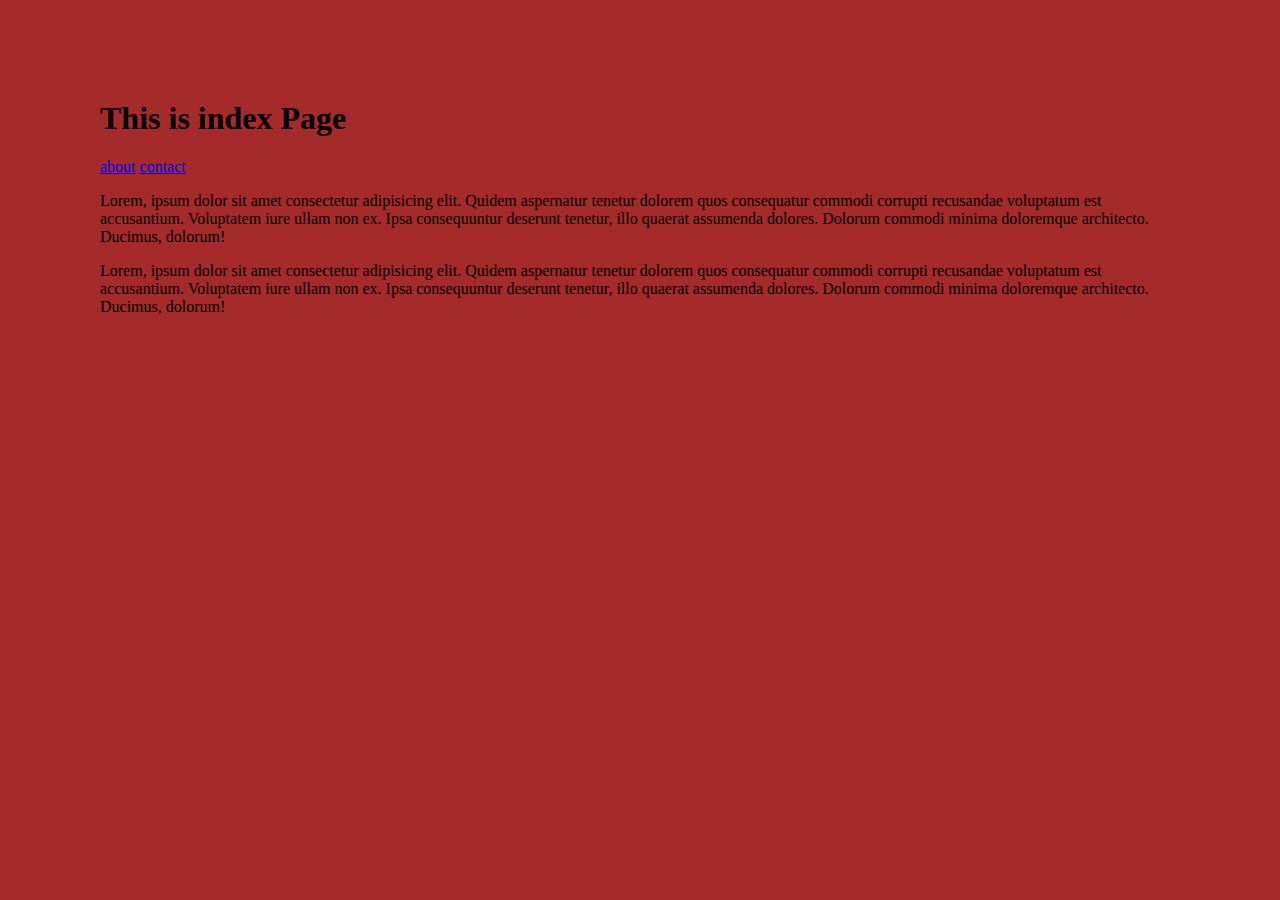
<file: index.html>
<!DOCTYPE html>
<html lang="en">
<head>
    <meta charset="UTF-8">
    <meta name="viewport" content="width=device-width, initial-scale=1.0">
    <title>index</title>
    <link rel="stylesheet" href="./css/style.css">
</head>
<body>
    <h1>
        This is index Page
    </h1>
    
    <header>
        <nav>
            <a href="about.html">about</a>
            <a href="contact.html">contact</a>
        </nav>
    </header>

    <p>Lorem, ipsum dolor sit amet consectetur adipisicing elit. Quidem aspernatur tenetur dolorem quos consequatur commodi corrupti recusandae voluptatum est accusantium. Voluptatem iure ullam non ex. Ipsa consequuntur deserunt tenetur, illo quaerat assumenda dolores. 
        Dolorum commodi minima doloremque architecto. Ducimus, dolorum!
    </p>
    <p>Lorem, ipsum dolor sit amet consectetur adipisicing elit. Quidem aspernatur tenetur dolorem quos consequatur commodi corrupti recusandae voluptatum est accusantium. Voluptatem iure ullam non ex. Ipsa consequuntur deserunt tenetur, illo quaerat assumenda dolores. 
        Dolorum commodi minima doloremque architecto. Ducimus, dolorum!
    </p>
</body>
</html>
</file>
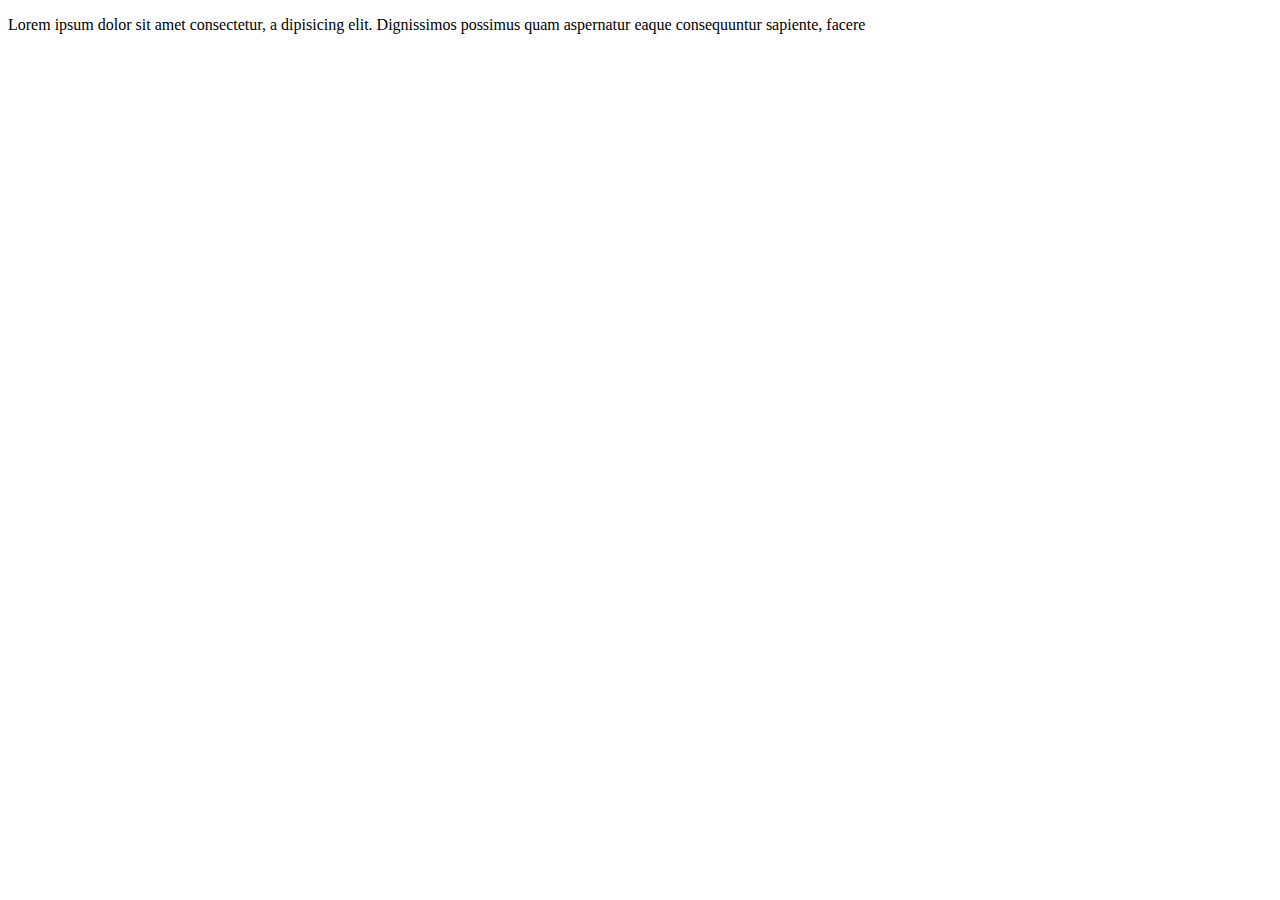
<file: about.html>
<!DOCTYPE html>
<html lang="en">

<head>
    <meta charset="UTF-8">
    <meta name="viewport" content="width=device-width, initial-scale=1.0">
    <title>about</title>
</head>

<body>
    <p>Lorem ipsum dolor sit amet consectetur, a
        dipisicing elit. Dignissimos possimus quam
        aspernatur eaque consequuntur sapiente, facere
    </p>
</body>

</html>
</file>
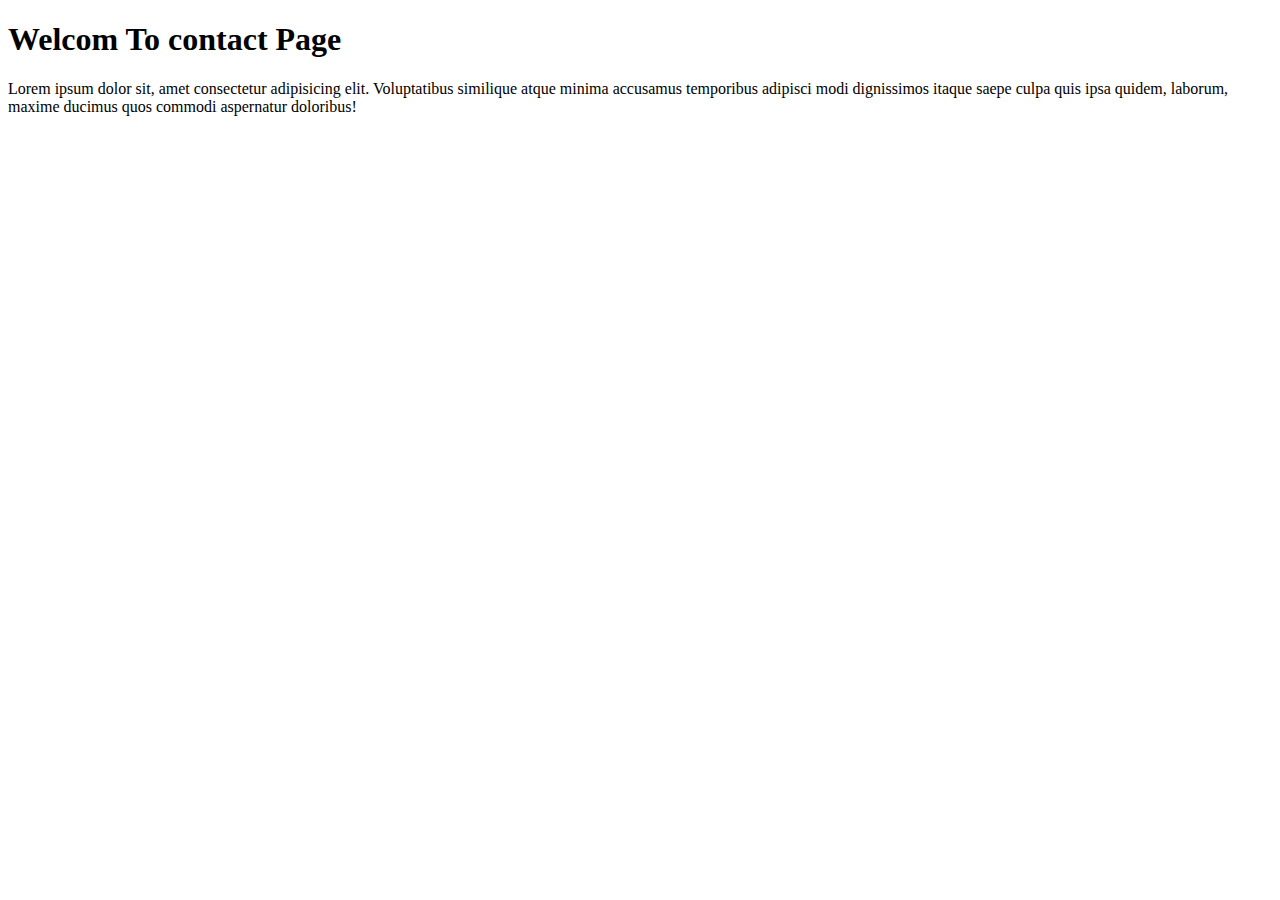
<file: contact.html>
<!DOCTYPE html>
<html lang="en">
<head>
    <meta charset="UTF-8">
    <meta name="viewport" content="width=device-width, initial-scale=1.0">
    <title>contact</title>
</head>
<body>
    <h1>Welcom To contact Page</h1>

    <p>Lorem ipsum dolor sit, amet consectetur adipisicing elit. Voluptatibus similique atque minima accusamus temporibus adipisci modi dignissimos itaque saepe culpa quis ipsa quidem,
         laborum, maxime ducimus quos commodi aspernatur doloribus!</p>
</body>
</html>
</file>
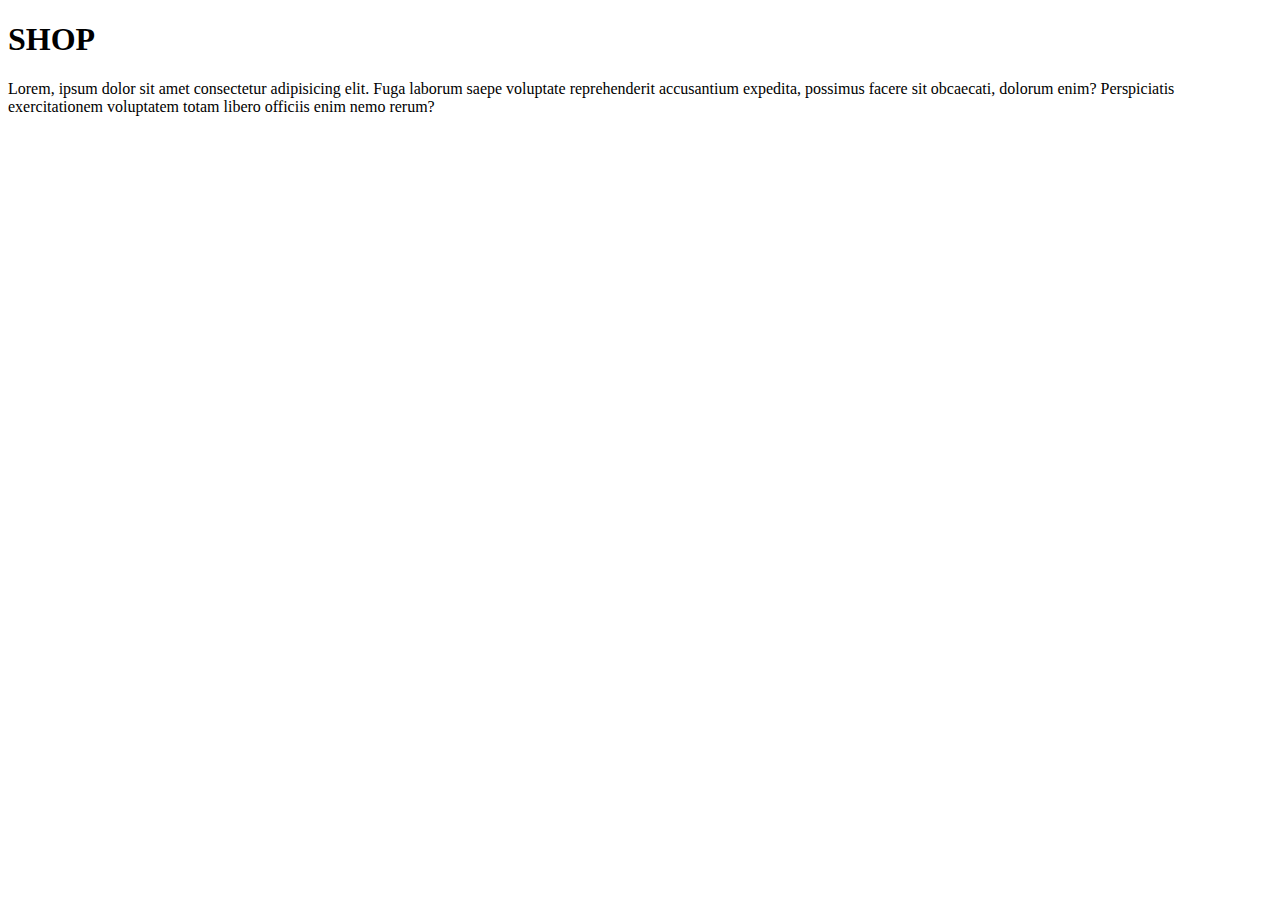
<file: shop.html>
<!DOCTYPE html>
<html lang="en">
<head>
    <meta name="viewport" content="width=device-width, initial-scale=1.0">
    <title>Shop</title>
</head>
<body>
    <h1>SHOP</h1>
    <p>Lorem, ipsum dolor sit amet consectetur adipisicing elit. Fuga laborum saepe voluptate reprehenderit accusantium expedita, possimus facere sit obcaecati, dolorum enim? Perspiciatis exercitationem voluptatem totam libero officiis enim nemo rerum?</p>
</body>
</html>
</file>
<file: css/style.css>
body{
    background-color: brown;
    margin: 100px;
}
</file>
